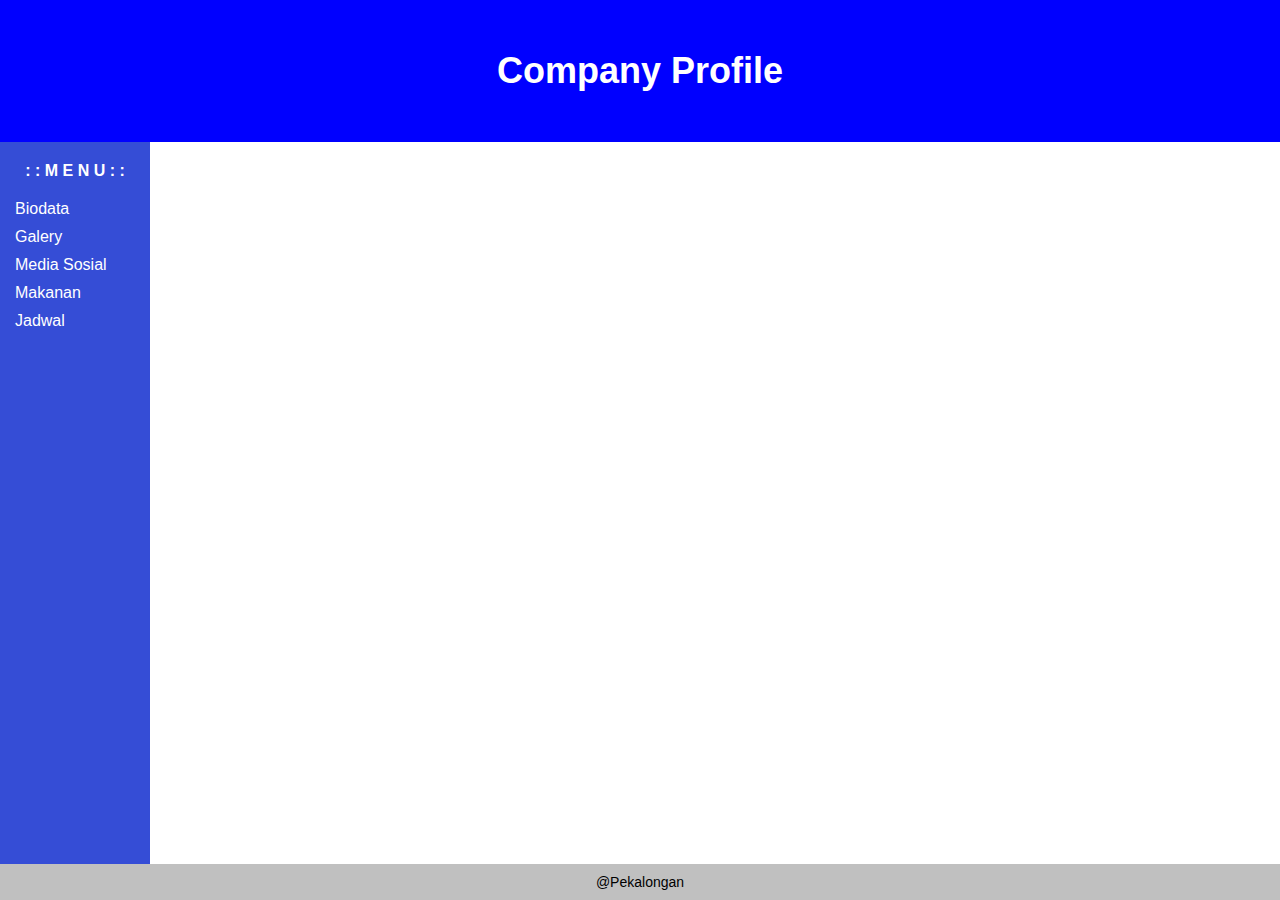
<file: Pemrograman Berbasis Web/Company Profile/index.html>
<!DOCTYPE html>
<html lang="en">
  <head>
    <meta charset="UTF-8" />
    <meta name="viewport" content="width=device-width, initial-scale=1.0" />
    <title>COMPANY PROFILE</title>
    <link rel="stylesheet" href="style.css">
  </head>
  <body>
    <div class="container">
        <header>
            <h1><a href="index.html" class="judul-link">Company Profile</a></h1>
        </header>

        <div class="main">
            <aside class="sidebar">
                <h4>: : M E N U : :</h4>
                <ul>
                    <li><a href="biodata.html">Biodata</a></li>
                    <li><a href="galery.html">Galery</a></li>
                    <li><a href="medsos.html">Media Sosial</a></li>
                    <li><a href="makanan.html">Makanan</a></li>
                    <li><a href="jadwal.html">Jadwal</a></li>
                </ul>
            </aside>
        </div>
        <footer>
            <p>@Pekalongan</p>
        </footer>
    </div>
  </body>
</html>
</file>
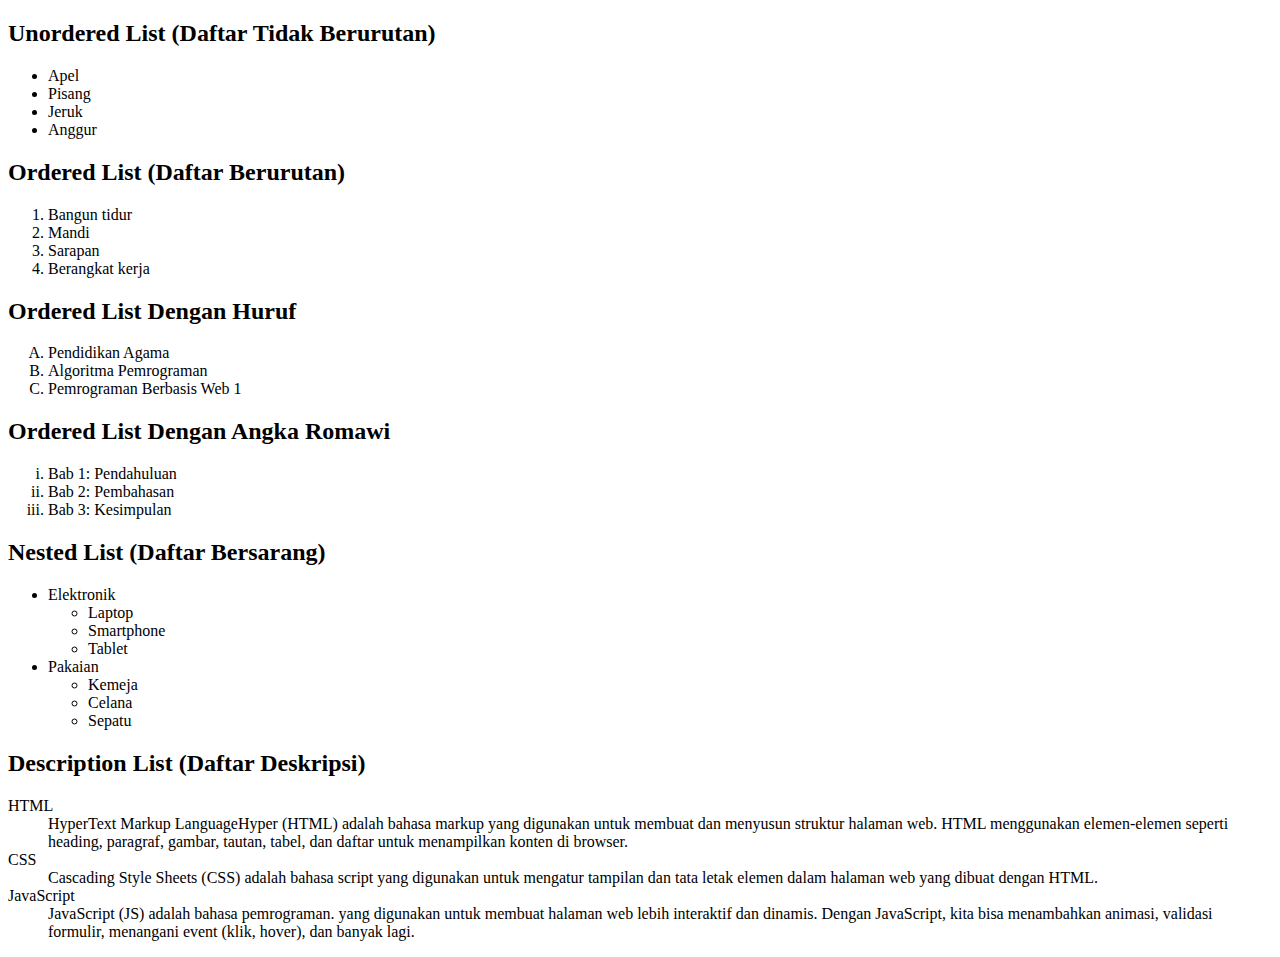
<file: abhiramalist.html>
<!DOCTYPE html>
<html lang="in">
<head>
    <meta charset="UTF-8">
    <title>LIST</title>
</head>
<body>
    <h2>Unordered List (Daftar Tidak Berurutan)</h2>
    <ul>
        <li>Apel</li>
        <li>Pisang</li>
        <li>Jeruk</li>
        <li>Anggur</li>
    </ul>
    <h2>Ordered List (Daftar Berurutan)</h2>
    <ol type="1">
        <li>Bangun tidur</li>
        <li>Mandi</li>
        <li>Sarapan</li>
        <li>Berangkat kerja</li>
    </ol>
    <h2>Ordered List Dengan Huruf</h2>
    <ol type="A">
        <li>Pendidikan Agama</li>
        <li>Algoritma Pemrograman</li>
        <li>Pemrograman Berbasis Web 1</li>
    </ol>
    <h2>Ordered List Dengan Angka Romawi</h2>
    <ol type="i">
        <li>Bab 1: Pendahuluan</li>
        <li>Bab 2: Pembahasan</li>
        <li>Bab 3: Kesimpulan</li>
    </ol>
    <h2>Nested List (Daftar Bersarang)</h2>
    <ul>
        <li>Elektronik
            <ul>
                <li>Laptop</li>
                <li>Smartphone</li>
                <li>Tablet</li>
            </ul>
        </li>
        <li>Pakaian
            <ul>
                <li>Kemeja</li>
                <li>Celana</li>
                <li>Sepatu</li>
            </ul>
        </li>
    </ul>
    <h2>Description List (Daftar Deskripsi)</h2>
    <dl>
        <dt>HTML</dt>
        <dd>HyperText Markup LanguageHyper (HTML) adalah bahasa markup yang digunakan untuk membuat dan menyusun struktur halaman web. HTML menggunakan elemen-elemen seperti heading, paragraf, gambar, tautan, tabel, dan daftar untuk menampilkan konten di browser. </dd>

        <dt>CSS</dt>
        <dd>Cascading Style Sheets (CSS) adalah bahasa script yang digunakan untuk mengatur tampilan dan tata letak elemen dalam halaman web yang dibuat dengan HTML.</dd>

        <dt>JavaScript</dt>
        <dd>JavaScript (JS) adalah bahasa pemrograman. yang digunakan untuk membuat halaman web lebih interaktif dan dinamis. Dengan JavaScript, kita bisa menambahkan animasi, validasi formulir, menangani event (klik, hover), dan banyak lagi.</dd>
    </dl>
</body>
</html>
</file>
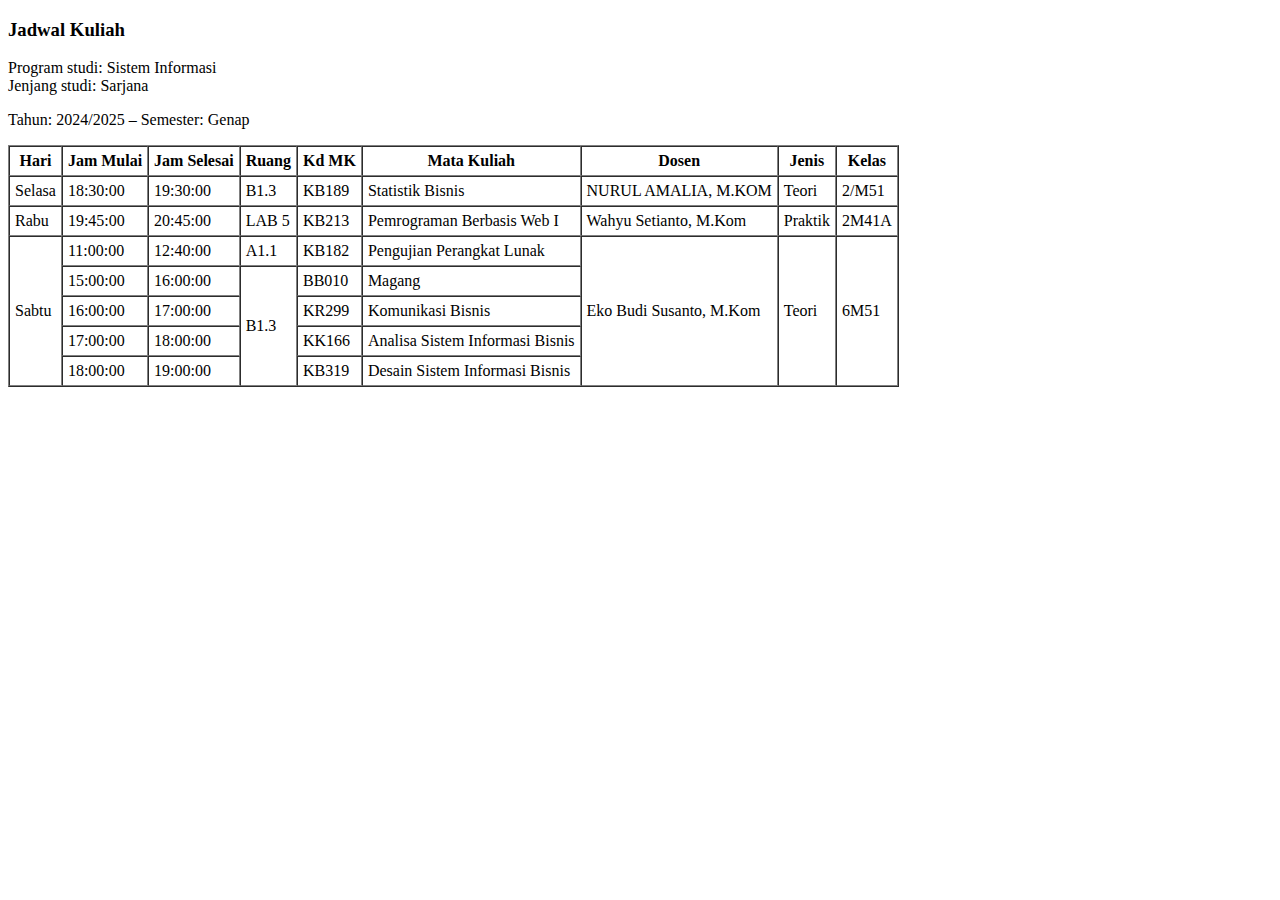
<file: jadwalkuliah.html>
<!DOCTYPE html>
<html lang="in">
<head>
    <title>Jadwal Kuliah</title>
</head>
<body>
    <h3>Jadwal Kuliah</h3>
    <p>Program studi: Sistem Informasi<br>
    Jenjang studi: Sarjana</p>
    <p>Tahun: 2024/2025 – Semester: Genap</p>

    <table border="1" cellspacing="0" cellpadding="5">
        <tr>
            <th>Hari</th>
            <th>Jam Mulai</th>
            <th>Jam Selesai</th>
            <th>Ruang</th>
            <th>Kd MK</th>
            <th>Mata Kuliah</th>
            <th>Dosen</th>
            <th>Jenis</th>
            <th>Kelas</th>
        </tr>
        <tr>
            <td>Selasa</td>
            <td>18:30:00</td>
            <td>19:30:00</td>
            <td>B1.3</td>
            <td>KB189</td>
            <td>Statistik Bisnis</td>
            <td>NURUL AMALIA, M.KOM</td>
            <td>Teori</td>
            <td>2/M51</td>
        </tr>
        <tr>
            <td>Rabu</td>
            <td>19:45:00</td>
            <td>20:45:00</td>
            <td>LAB 5</td>
            <td>KB213</td>
            <td>Pemrograman Berbasis Web I</td>
            <td>Wahyu Setianto, M.Kom</td>
            <td>Praktik</td>
            <td>2M41A</td>
        </tr>
        <tr>
            <td rowspan="5">Sabtu</td>
            <td>11:00:00</td>
            <td>12:40:00</td>
            <td>A1.1</td>
            <td>KB182</td>
            <td>Pengujian Perangkat Lunak</td>
            <td rowspan="5">Eko Budi Susanto, M.Kom</td>
            <td rowspan="5">Teori</td>
            <td rowspan="5">6M51</td>
        </tr>
        <tr>
            <td>15:00:00</td>
            <td>16:00:00</td>
            <td rowspan="4">B1.3</td>
            <td>BB010</td>
            <td>Magang</td>
        </tr>
        <tr>
            <td>16:00:00</td>
            <td>17:00:00</td>
            <td>KR299</td>
            <td>Komunikasi Bisnis</td>
        </tr>
        <tr>
            <td>17:00:00</td>
            <td>18:00:00</td>
            <td>KK166</td>
            <td>Analisa Sistem Informasi Bisnis</td>
        </tr>
        <tr>
            <td>18:00:00</td>
            <td>19:00:00</td>
            <td>KB319</td>
            <td>Desain Sistem Informasi Bisnis</td>
        </tr>
    </table>
</body>
</html>
</file>
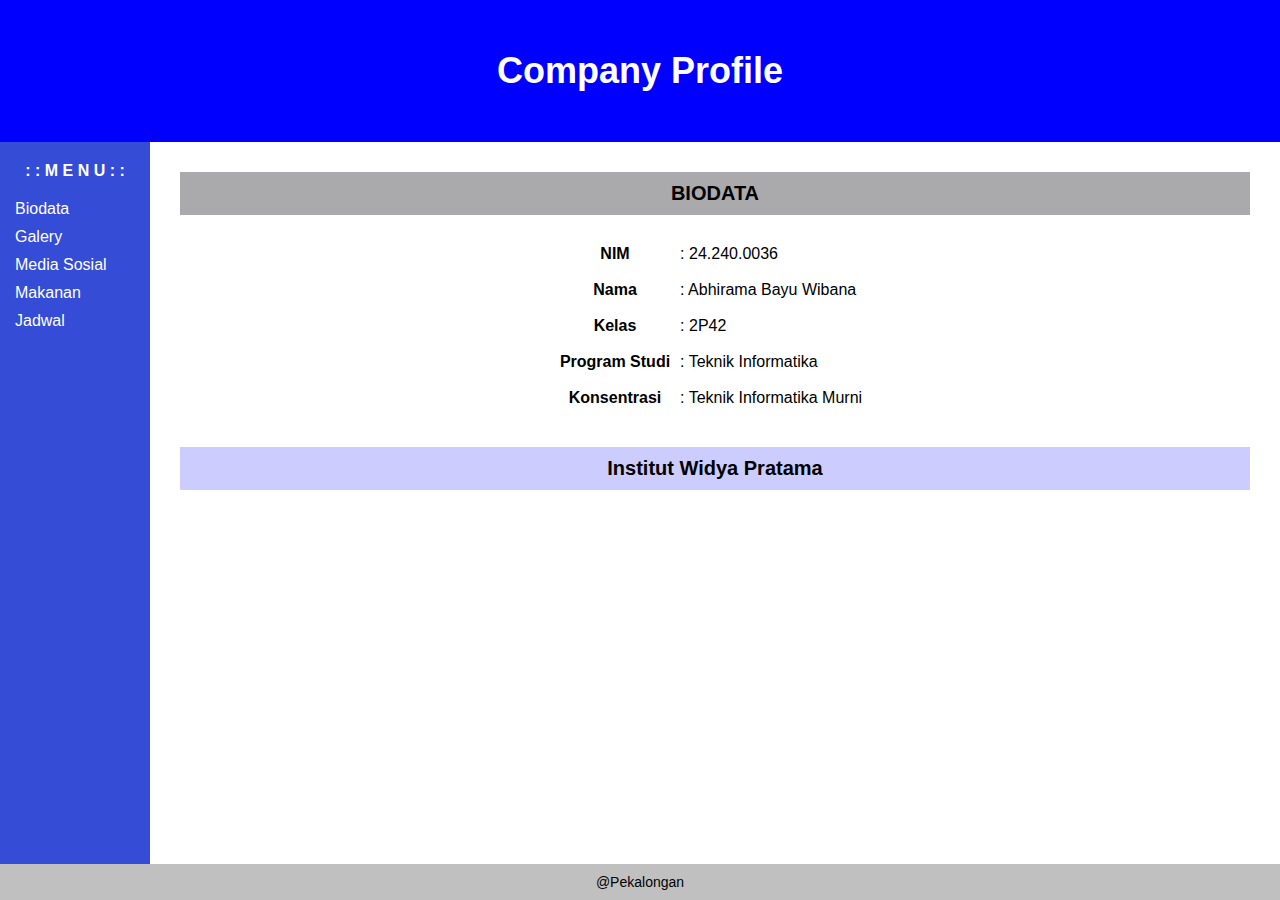
<file: Pemrograman Berbasis Web/Company Profile/biodata.html>
<!DOCTYPE html>
<html lang="en">
  <head>
    <meta charset="UTF-8" />
    <meta name="viewport" content="width=device-width, initial-scale=1.0" />
    <title>COMPANY PROFILE</title>
    <link rel="stylesheet" href="style.css" />
  </head>
  <body>
    <div class="container">
      <header>
        <h1><a href="index.html" class="judul-link">Company Profile</a></h1>
      </header>

      <div class="main">
        <aside class="sidebar">
          <h4>: : M E N U : :</h4>
          <ul>
            <li><a href="biodata.html">Biodata</a></li>
            <li><a href="galery.html">Galery</a></li>
            <li><a href="medsos.html">Media Sosial</a></li>
            <li><a href="makanan.html">Makanan</a></li>
            <li><a href="jadwal.html">Jadwal</a></li>
          </ul>
        </aside>
        <section class="content">
          <div class="biodata-header">BIODATA</div>
          <table class="biodata-table">
            <tr>
              <th>NIM</th>
              <td>: 24.240.0036</td>
            </tr>
            <tr>
              <th>Nama</th>
              <td>: Abhirama Bayu Wibana</td>
            </tr>
            <tr>
              <th>Kelas</th>
              <td>: 2P42</td>
            </tr>
            <tr>
              <th>Program Studi</th>
              <td>: Teknik Informatika</td>
            </tr>
            <tr>
              <th>Konsentrasi</th>
              <td>: Teknik Informatika Murni</td>
            </tr>
          </table>
          <div class="kampus">Institut Widya Pratama</div>
        </section>
      </div>
      <footer>
        <p>@Pekalongan</p>
      </footer>
    </div>
  </body>
</html>
</file>
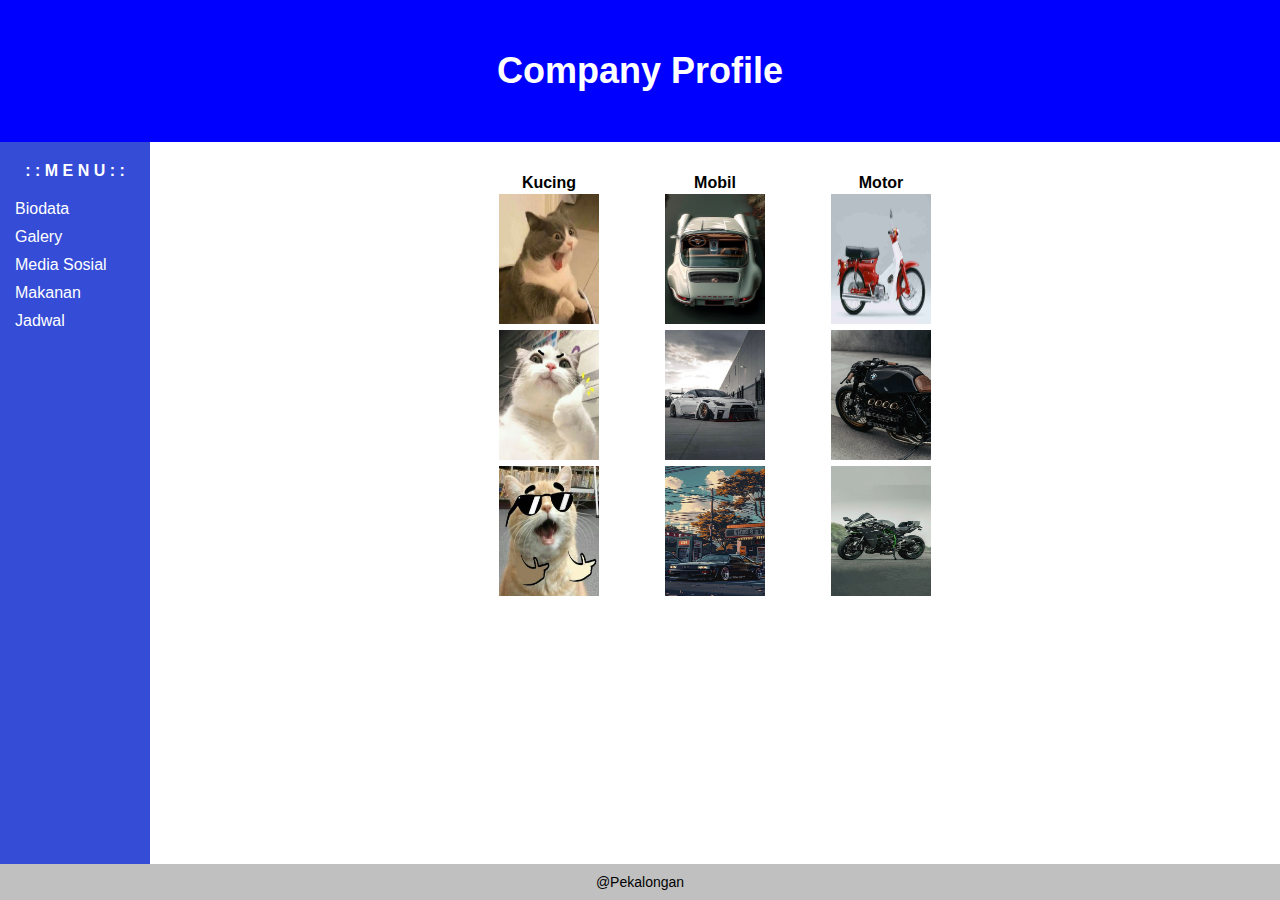
<file: Pemrograman Berbasis Web/Company Profile/galery.html>
<!DOCTYPE html>
<html lang="en">
<head>
  <meta charset="UTF-8">
  <meta name="viewport" content="width=device-width, initial-scale=1.0">
  <title>Document</title>
  <link rel="stylesheet" href="style.css">
</head>
<body>
  <div class="container">
    <header>
      <h1><a href="index.html" class="judul-link">Company Profile</a></h1>
    </header>

    <div class="main">
      <aside class="sidebar">
        <h4>: : M E N U : :</h4>
        <ul>
          <li><a href="biodata.html">Biodata</a></li>
          <li><a href="galery.html">Galery</a></li>
          <li><a href="medsos.html">Media Sosial</a></li>
          <li><a href="makanan.html">Makanan</a></li>
          <li><a href="jadwal.html">Jadwal</a></li>
        </ul>
      </aside>
      <section class="content">
        <table class="galery">
          <tr>
            <th>Kucing</th>
            <th>Mobil</th>
            <th>Motor</th>
          </tr>
          <tr>
            <td><img src="images/kc1.jpeg" alt="Kucing"></td>
            <td><img src="images/porche.jpeg" alt="porche.jpeg"></td>
            <td><img src="images/c50.jpeg" alt="c50.jpeg"></td>
          </tr>
          <tr>
            <td><img src="images/kc2.jpeg" alt="Kucing"></td>
            <td><img src="images/gtr-r35.jpeg" alt="gtr-r35.jpeg"></td>
            <td><img src="images/bmw.jpeg" alt="bmw.jpeg"></td>
          </tr>
          <tr>
            <td><img src="images/kc3.jpeg" alt="Kucing"></td>
            <td><img src="images/audi.jpeg" alt="audi.jpeg"></td>
            <td><img src="images/h2.jpeg" alt="h2.jpeg"></td>
          </tr>
        </table>
      </section>
    </div>
    <footer>
      <p>@Pekalongan</p>
    </footer>
  </div>
</body>
</html>
</file>
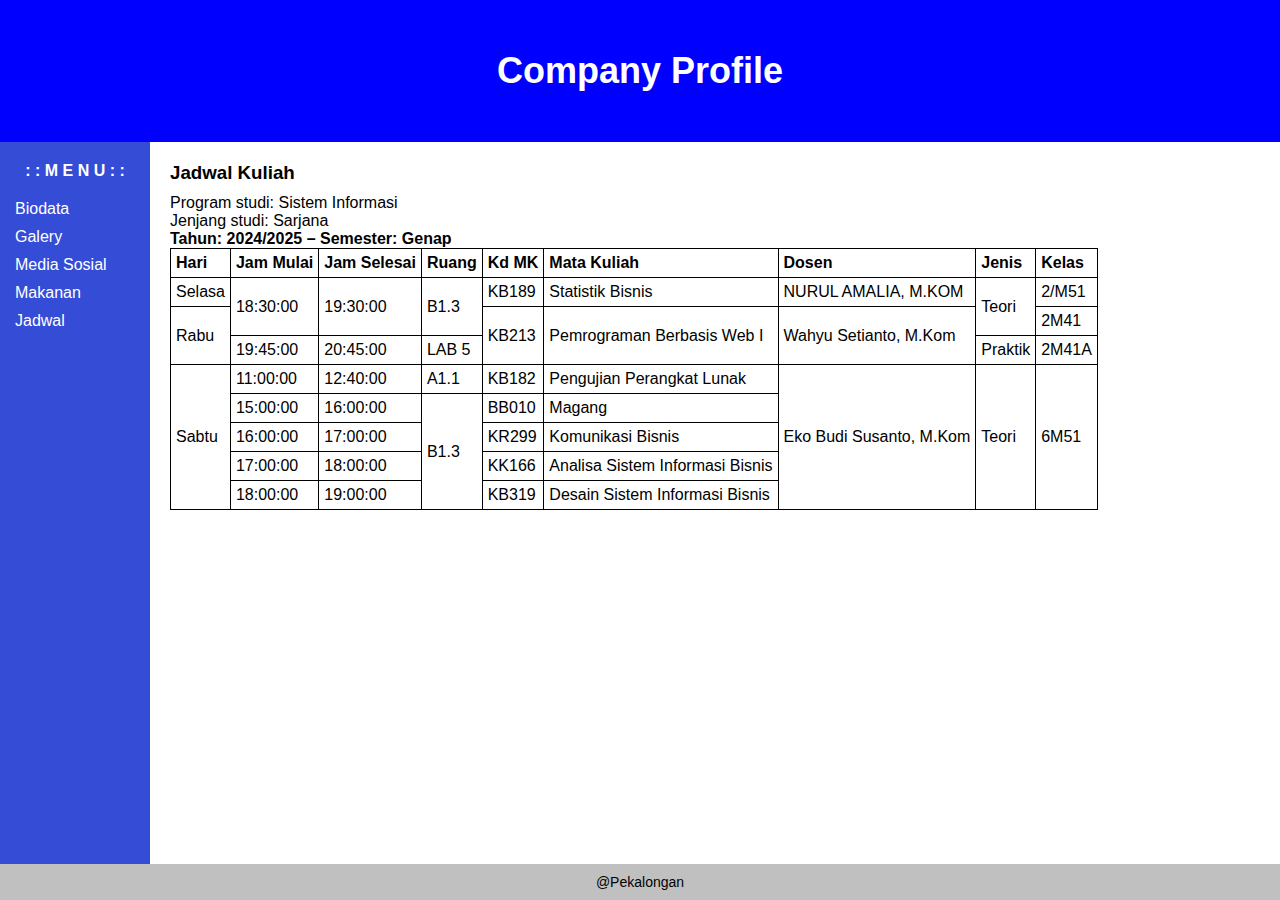
<file: Pemrograman Berbasis Web/Company Profile/jadwal.html>
<!DOCTYPE html>
<html lang="in">
  <head>
    <meta charset="UTF-8" />
    <title>Jadwal Kuliah</title>
    <link rel="stylesheet" href="style.css" />
  </head>
  <body>
    <div class="container">
      <header>
        <h1><a href="index.html" class="judul-link">Company Profile</a></h1>
      </header>

      <div class="main">
        <aside class="sidebar">
          <h4>: : M E N U : :</h4>
          <ul>
            <li><a href="biodata.html">Biodata</a></li>
            <li><a href="galery.html">Galery</a></li>
            <li><a href="medsos.html">Media Sosial</a></li>
            <li><a href="makanan.html">Makanan</a></li>
            <li><a href="jadwal.html">Jadwal</a></li>
          </ul>
        </aside>
        <section class="bodi">
          <h3>Jadwal Kuliah</h3>
          <p>
            Program studi: Sistem Informasi<br />
            Jenjang studi: Sarjana
          </p>
          <p><b>Tahun: 2024/2025 – Semester: Genap</b></p>

          <table class="jadual">
            <thead>
              <tr>
                <th>Hari</th>
                <th>Jam Mulai</th>
                <th>Jam Selesai</th>
                <th>Ruang</th>
                <th>Kd MK</th>
                <th>Mata Kuliah</th>
                <th>Dosen</th>
                <th>Jenis</th>
                <th>Kelas</th>
              </tr>
            </thead>
            <tbody>
              <tr>
                <td>Selasa</td>
                <td rowspan="2">18:30:00</td>
                <td rowspan="2">19:30:00</td>
                <td rowspan="2">B1.3</td>
                <td>KB189</td>
                <td>Statistik Bisnis</td>
                <td>NURUL AMALIA, M.KOM</td>
                <td rowspan="2">Teori</td>
                <td>2/M51</td>
              </tr>
              <tr>
                <td rowspan="2">Rabu</td>
                <td rowspan="2">KB213</td>
                <td rowspan="2">Pemrograman Berbasis Web I</td>
                <td rowspan="2">Wahyu Setianto, M.Kom</td>
                <td>2M41</td>
              </tr>
              <tr>
                <td>19:45:00</td>
                <td>20:45:00</td>
                <td>LAB 5</td>
                <td>Praktik</td>
                <td>2M41A</td>
              </tr>
              <tr>
                <td rowspan="5">Sabtu</td>
                <td>11:00:00</td>
                <td>12:40:00</td>
                <td>A1.1</td>
                <td>KB182</td>
                <td>Pengujian Perangkat Lunak</td>
                <td rowspan="5">Eko Budi Susanto, M.Kom</td>
                <td rowspan="5">Teori</td>
                <td rowspan="5">6M51</td>
              </tr>
              <tr>
                <td>15:00:00</td>
                <td>16:00:00</td>
                <td rowspan="4">B1.3</td>
                <td>BB010</td>
                <td>Magang</td>
              </tr>
              <tr>
                <td>16:00:00</td>
                <td>17:00:00</td>
                <td>KR299</td>
                <td>Komunikasi Bisnis</td>
              </tr>
              <tr>
                <td>17:00:00</td>
                <td>18:00:00</td>
                <td>KK166</td>
                <td>Analisa Sistem Informasi Bisnis</td>
              </tr>
              <tr>
                <td>18:00:00</td>
                <td>19:00:00</td>
                <td>KB319</td>
                <td>Desain Sistem Informasi Bisnis</td>
              </tr>
            </tbody>
          </table>
        </section>
      </div>
      <footer>
        <p>@Pekalongan</p>
      </footer>
    </div>
  </body>
</html>
</file>
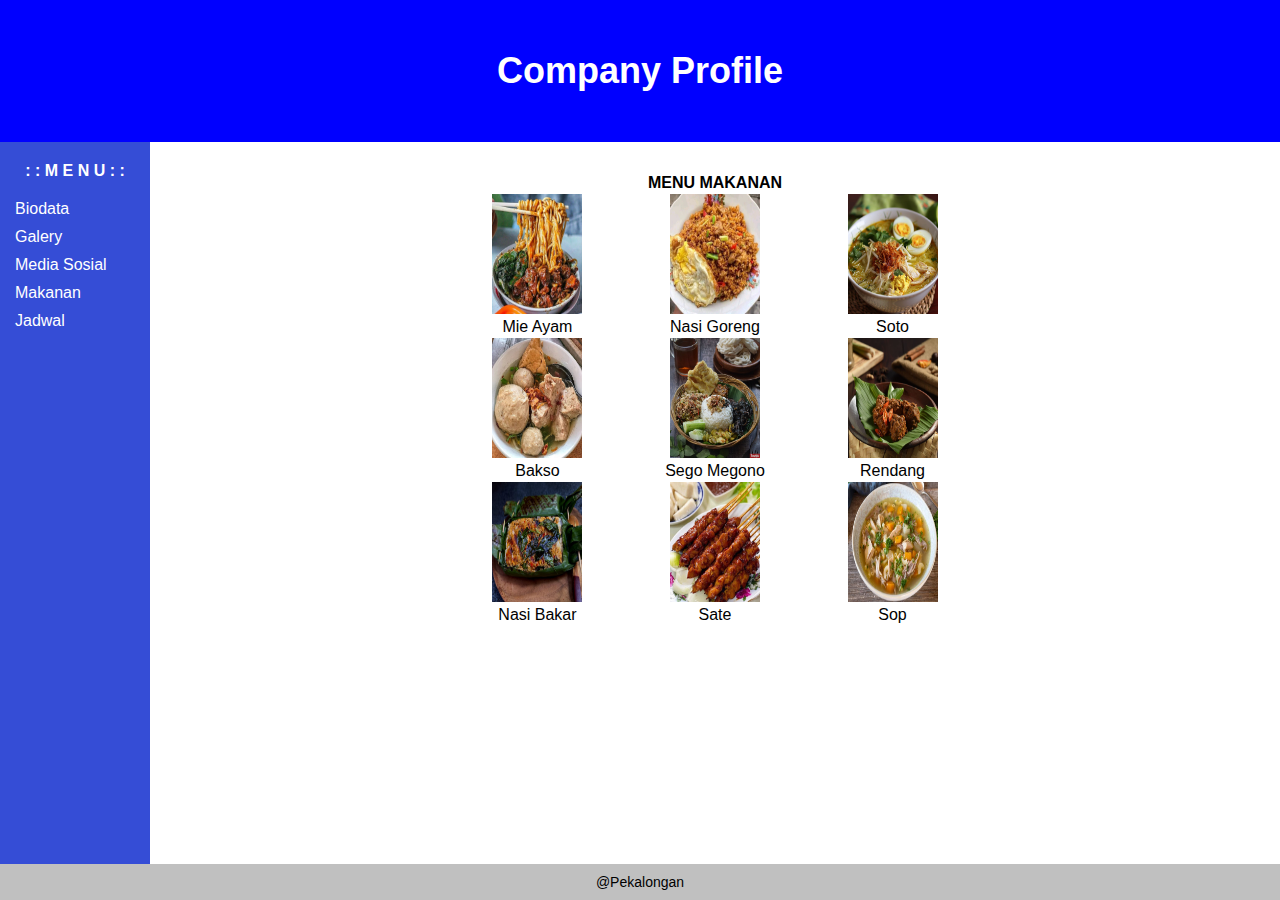
<file: Pemrograman Berbasis Web/Company Profile/makanan.html>
<!DOCTYPE html>
<html lang="en">
<head>
  <meta charset="UTF-8">
  <meta name="viewport" content="width=device-width, initial-scale=1.0">
  <title>Document</title>
  <link rel="stylesheet" href="style.css">
</head>
<body>
  <div class="container">
    <header>
      <h1><a href="index.html" class="judul-link">Company Profile</a></h1>
    </header>

    <div class="main">
      <aside class="sidebar">
        <h4>: : M E N U : :</h4>
        <ul>
          <li><a href="biodata.html">Biodata</a></li>
          <li><a href="galery.html">Galery</a></li>
          <li><a href="medsos.html">Media Sosial</a></li>
          <li><a href="makanan.html">Makanan</a></li>
          <li><a href="jadwal.html">Jadwal</a></li>
        </ul>
      </aside>
      <section class="content">
        <table class="makan">
          <tr>
            <th></th>
            <th>MENU MAKANAN</th>
            <th></th>
          </tr>
          <tr>
            <td><img src="images/miayam.jpeg" alt="mieayam"><br><p>Mie Ayam</p></td>
            <td><img src="images/nasgor.jpeg" alt="nasgor"><br><p>Nasi Goreng</p></td>
            <td><img src="images/soto.jpeg" alt="soto"><br><p>Soto</p></td>
          </tr>
          <tr>
            <td><img src="images/bakso.jpeg" alt="bakso"><br><p>Bakso</p></td>
            <td><img src="images/megono.jpeg" alt="sego megono"><br><p>Sego Megono</p></td>
            <td><img src="images/rendang.jpeg" alt="rendang"><br><p>Rendang</p></td>
          </tr>
          <tr>
            <td><img src="images/naskar.jpeg" alt="nasi bakar"><br><p>Nasi Bakar</p></td>
            <td><img src="images/sate.jpeg" alt="sate"><br><p>Sate</p></td>
            <td><img src="images/sop.jpeg" alt="sop"><br><p>Sop</p></td>
          </tr>
        </table>
      </section>
    </div>
    <footer>
      <p>@Pekalongan</p>
    </footer>
  </div>
</body>
</html>
</file>
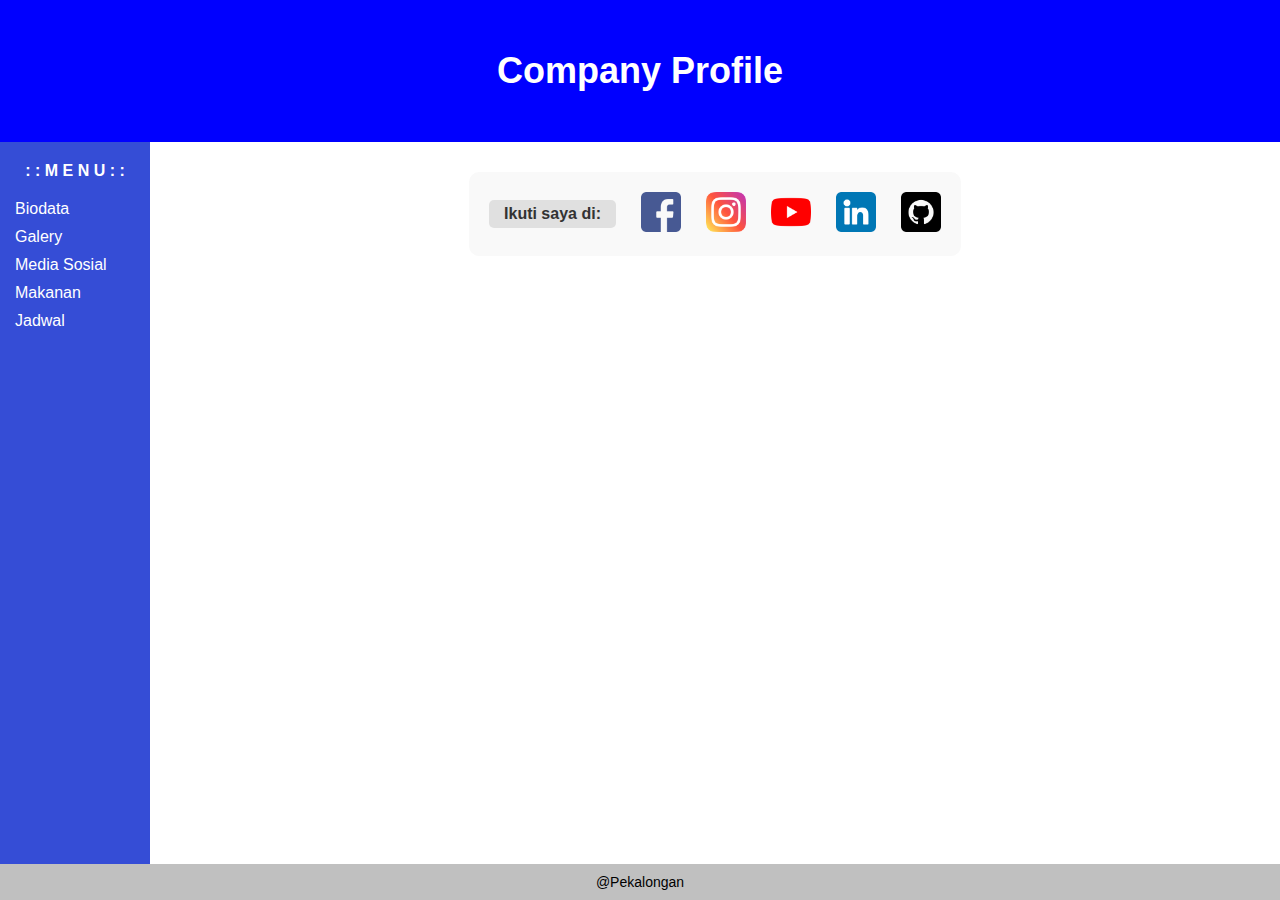
<file: Pemrograman Berbasis Web/Company Profile/medsos.html>
<!DOCTYPE html>
<html lang="en">
  <head>
    <meta charset="UTF-8" />
    <meta name="viewport" content="width=device-width, initial-scale=1.0" />
    <title>COMPANY PROFILE</title>
    <link rel="stylesheet" href="style.css">
  </head>
  <body>
    <div class="container">
        <header>
            <h1><a href="index.html" class="judul-link">Company Profile</a></h1>
        </header>

        <div class="main">
            <aside class="sidebar">
                <h4>: : M E N U : :</h4>
                <ul>
                    <li><a href="biodata.html">Biodata</a></li>
                    <li><a href="galery.html">Galery</a></li>
                    <li><a href="medsos.html">Media Sosial</a></li>
                    <li><a href="makanan.html">Makanan</a></li>
                    <li><a href="jadwal.html">Jadwal</a></li>
                </ul>
            </aside>
            <section class="content">
                <div class="social-box">
                    <p class="judul-medsos">Ikuti saya di:</p>
                    <a href="https://www.facebook.com/abhirama.bayuwibana.3" target="_blank" class="social-link">
                      <img src="images/facebook.png" alt="Facebook">
                    </a>
                    <a href="https://www.instagram.com/abhirmbywb/" target="_blank" class="social-link">
                      <img src="images/instagram.png" alt="Instagram">
                    </a>
                    <a href="https://www.youtube.com/@averygo" target="_blank" class="social-link">
                      <img src="images/youtube.png" alt="YouTube">
                    </a>
                    <a href="https://www.linkedin.com/in/abhirmbywb" target="_blank" class="social-link">
                        <img src="images/linkedin.png" alt="Linkedin">
                    </a>
                    <a href="https://github.com/abhirama-dev" target="_blank" class="social-link">
                        <img src="images/github.png" alt="Github">
                    </a>
                  </div>                  
            </section>
        </div>
        <footer>
            <p>@Pekalongan</p>
        </footer>
    </div>
  </body>
</html>
</file>
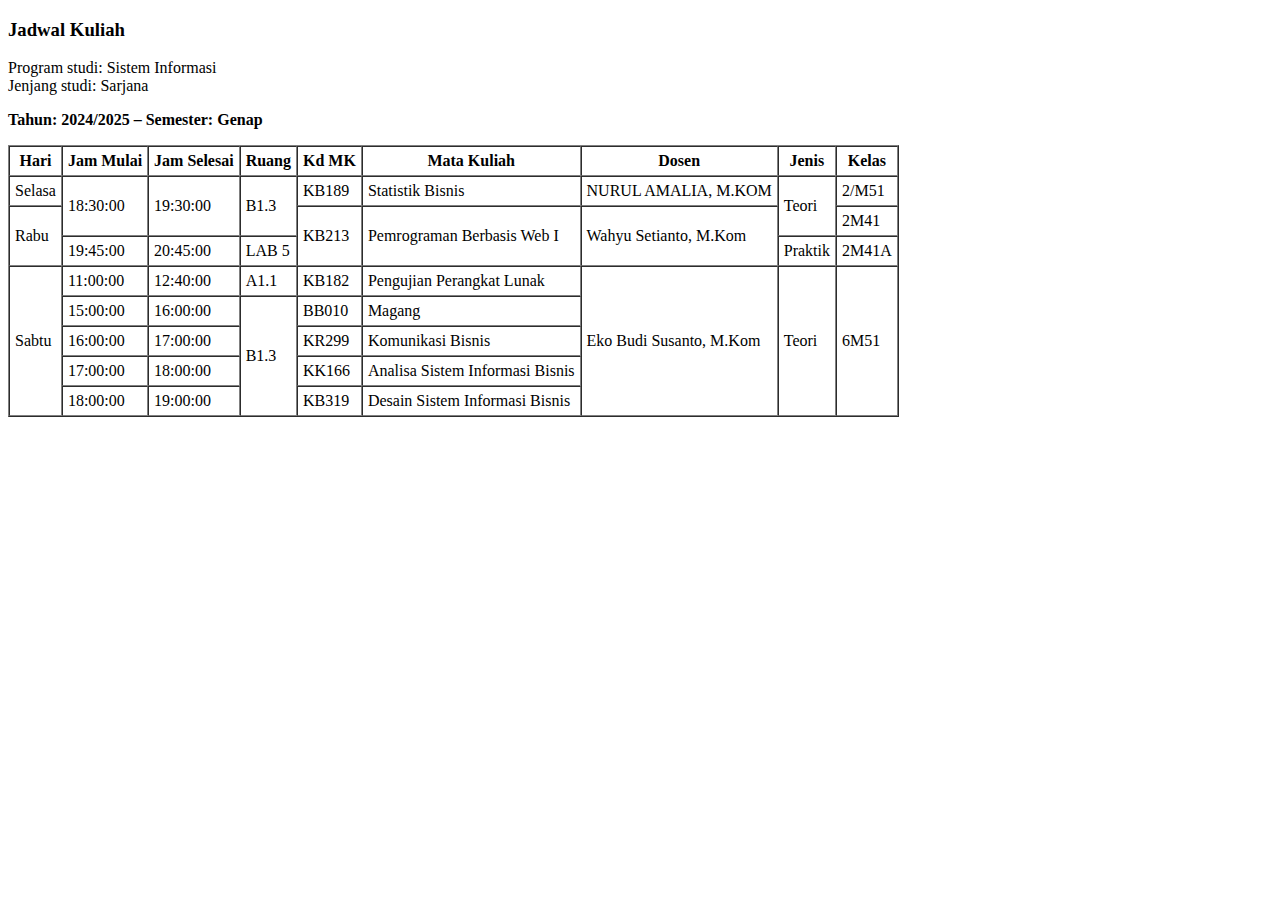
<file: Pemrograman Berbasis Web/Tugas Jadwal Kuliah/jadwalkuliah.html>
<!DOCTYPE html>
<html lang="in">
<head>
    <title>Jadwal Kuliah</title>
</head>
<body>
    <h3>Jadwal Kuliah</h3>
    <p>Program studi: Sistem Informasi<br>
    Jenjang studi: Sarjana</p>
    <p><b>Tahun: 2024/2025 – Semester: Genap</b></p>

    <table border="1" cellspacing="0" cellpadding="5">
        <tr>
            <th>Hari</th>
            <th>Jam Mulai</th>
            <th>Jam Selesai</th>
            <th>Ruang</th>
            <th>Kd MK</th>
            <th>Mata Kuliah</th>
            <th>Dosen</th>
            <th>Jenis</th>
            <th>Kelas</th>
        </tr>
        <tr>
            <td>Selasa</td>
            <td rowspan="2">18:30:00</td>
            <td rowspan="2">19:30:00</td>
            <td rowspan="2">B1.3</td>
            <td>KB189</td>
            <td>Statistik Bisnis</td>
            <td>NURUL AMALIA, M.KOM</td>
            <td rowspan="2">Teori</td>
            <td>2/M51</td>
        </tr>
        <tr>
            <td rowspan="2">Rabu</td>
            <td rowspan="2">KB213</td>
            <td rowspan="2">Pemrograman Berbasis Web I</td>
            <td rowspan="2">Wahyu Setianto, M.Kom</td>
            <td>2M41</td>
        </tr>
        <tr>
            <td>19:45:00</td>
            <td>20:45:00</td>
            <td>LAB 5</td>
            <td>Praktik</td>
            <td>2M41A</td>
        </tr>
        <tr>
            <td rowspan="5">Sabtu</td>
            <td>11:00:00</td>
            <td>12:40:00</td>
            <td>A1.1</td>
            <td>KB182</td>
            <td>Pengujian Perangkat Lunak</td>
            <td rowspan="5">Eko Budi Susanto, M.Kom</td>
            <td rowspan="5">Teori</td>
            <td rowspan="5">6M51</td>
        </tr>
        <tr>
            <td>15:00:00</td>
            <td>16:00:00</td>
            <td rowspan="4">B1.3</td>
            <td>BB010</td>
            <td>Magang</td>
        </tr>
        <tr>
            <td>16:00:00</td>
            <td>17:00:00</td>
            <td>KR299</td>
            <td>Komunikasi Bisnis</td>
        </tr>
        <tr>
            <td>17:00:00</td>
            <td>18:00:00</td>
            <td>KK166</td>
            <td>Analisa Sistem Informasi Bisnis</td>
        </tr>
        <tr>
            <td>18:00:00</td>
            <td>19:00:00</td>
            <td>KB319</td>
            <td>Desain Sistem Informasi Bisnis</td>
        </tr>
    </table>
</body>
</html>
</file>
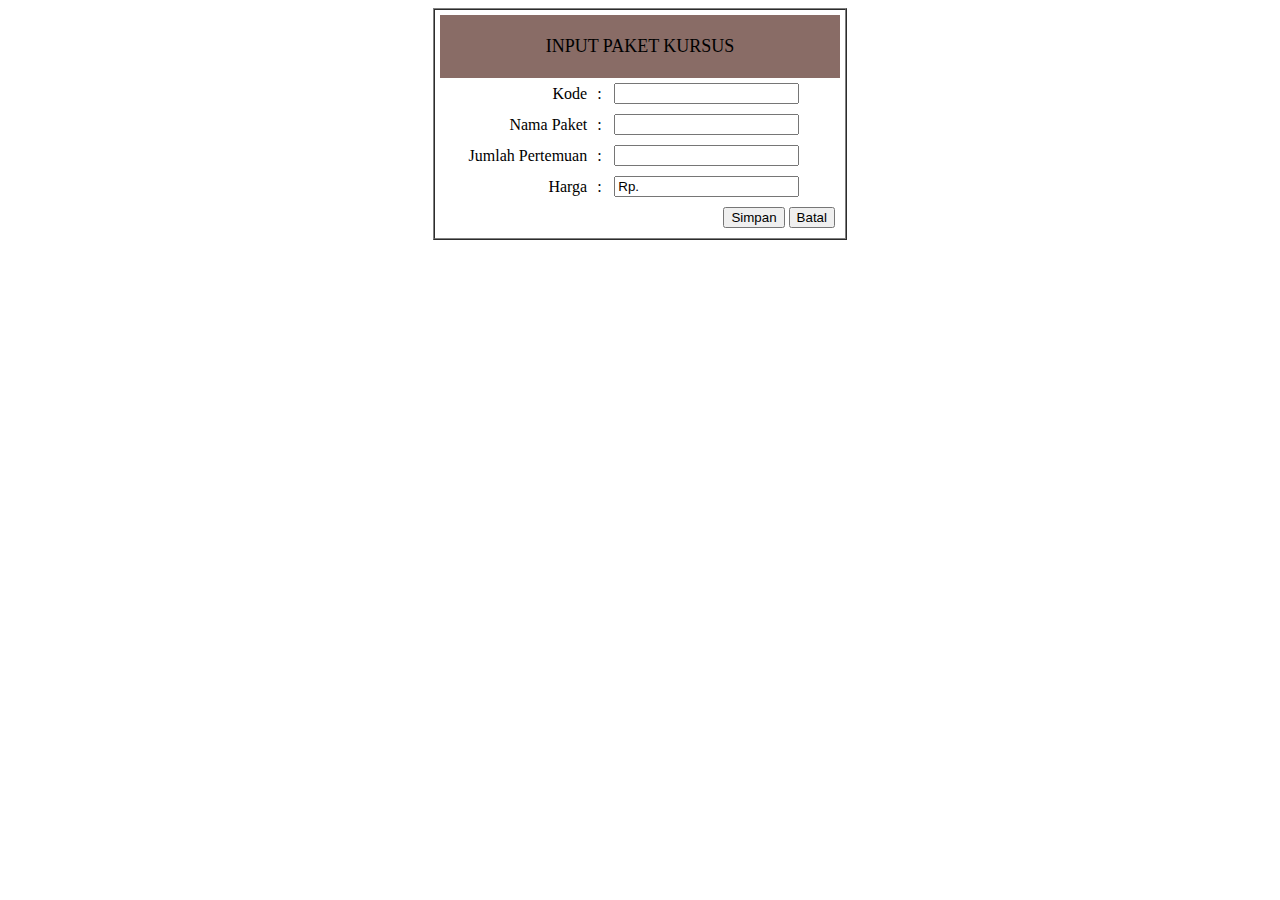
<file: UTS/SOAL A/kursus.html>
<!DOCTYPE html>
<html lang="en">
  <head>
    <meta charset="UTF-8" />
    <meta name="viewport" content="width=device-width, initial-scale=1.0" />
    <title>Kursus</title>
  </head>
  <body>
    <table border="1" width="400" height="100" align="center" cellspacing="0" cellpadding="5">
      <tr>
        <td>
          <table border="0" width="400" height="100" align="center" cellspacing="0" cellpadding="5">
            <tr bgcolor="#896c66" width="150" height="50">
              <td colspan="3">
                <p align="center">
                  <font size="4" face="verdana">INPUT PAKET KURSUS</font>
                </p>
              </td>
            </tr>
            <form>
              <tr>
                <td align="right">Kode</td>
                <td>:</td>
                <td><input type="text" name="kd" id="" /></td>
              </tr>
              <tr>
                <td align="right">Nama Paket</td>
                <td>:</td>
                <td><input type="text" name="nm" id="" /></td>
              </tr>
              <tr>
                <td align="right">Jumlah Pertemuan</td>
                <td>:</td>
                <td><input type="number" name="jp" id="" /></td>
              </tr>
              <tr>
                <td align="right">Harga</td>
                <td>:</td>
                <td><input type="text" name="" id="" value="Rp. " /></td>
              </tr>
              <tr>
                <td colspan="3" align="right">
                  <input type="submit" name="" id="" value="Simpan" />
                  <input type="reset" name="" id="" value="Batal" />
                </td>
              </tr>
            </form>
          </table>
        </td>
      </tr>
    </table>
  </body>
</html>
</file>
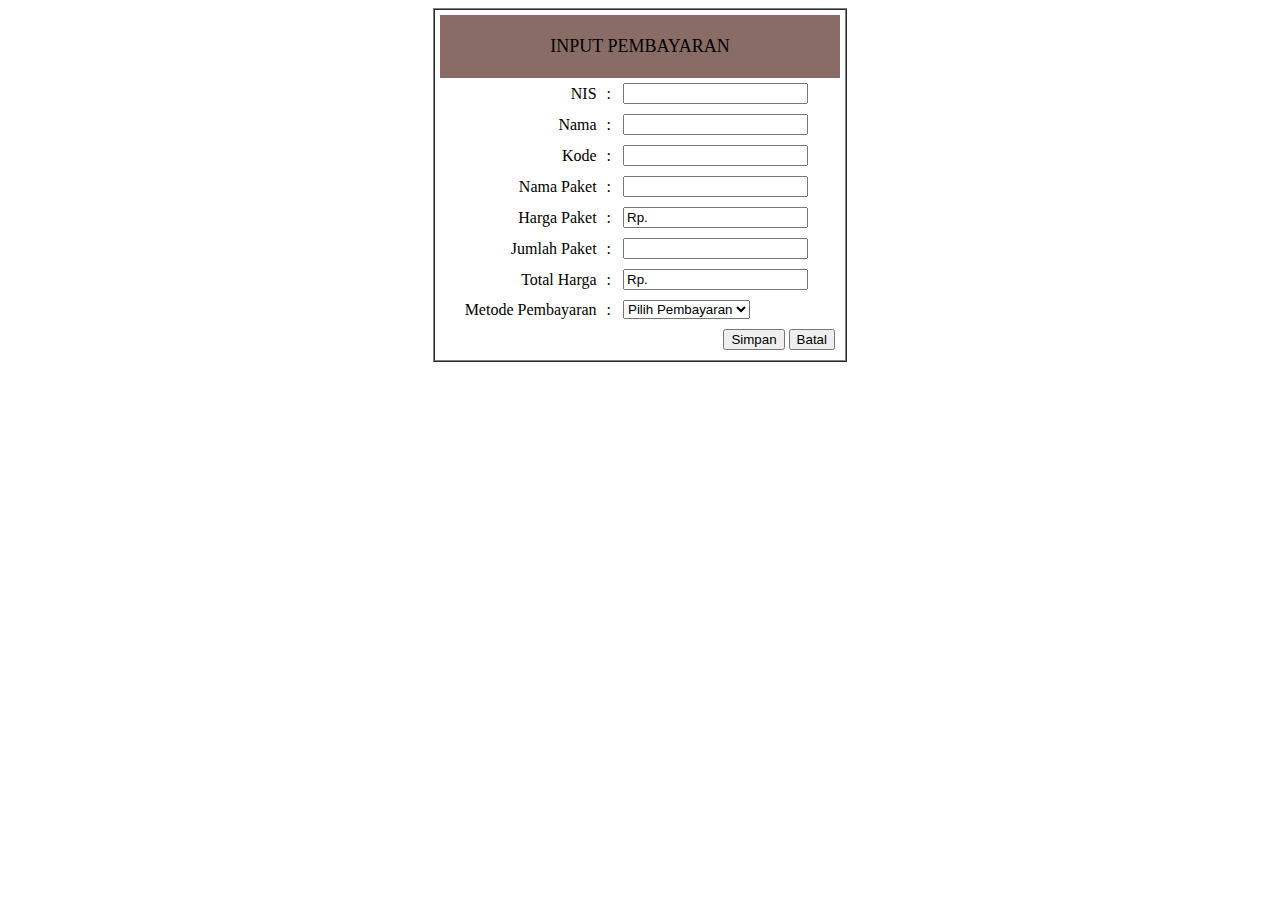
<file: UTS/SOAL A/pembayaran.html>
<!DOCTYPE html>
<html lang="en">
  <head>
    <meta charset="UTF-8" />
    <meta name="viewport" content="width=device-width, initial-scale=1.0" />
    <title>Payment</title>
  </head>
  <body>
    <table
      border="1"
      width="400"
      height="100"
      align="center"
      cellspacing="0"
      cellpadding="5"
    >
      <tr>
        <td>
          <table
            border="0"
            width="400"
            height="100"
            align="center"
            cellspacing="0"
            cellpadding="5"
          >
            <tr>
              <td bgcolor="#896c66" colspan="3">
                <p align="center">
                  <font size="4" face="verdana">INPUT PEMBAYARAN</font>
                </p>
              </td>
            </tr>
            <form>
              <tr>
                <td align="right">NIS</td>
                <td>:</td>
                <td><input type="text" name="" id="" /></td>
              </tr>
              <tr>
                <td align="right">Nama</td>
                <td>:</td>
                <td><input type="text" name="" id="" /></td>
              </tr>
              <tr>
                <td align="right">Kode</td>
                <td>:</td>
                <td><input type="text" name="" id="" /></td>
              </tr>
              <tr>
                <td align="right">Nama Paket</td>
                <td>:</td>
                <td><input type="text" name="" id="" /></td>
              </tr>
              <tr>
                <td align="right">Harga Paket</td>
                <td>:</td>
                <td><input type="text" name="" id="" value="Rp. " /></td>
              </tr>
              <tr>
                <td align="right">Jumlah Paket</td>
                <td>:</td>
                <td><input type="number" name="" id="" /></td>
              </tr>
              <tr>
                <td align="right">Total Harga</td>
                <td>:</td>
                <td><input type="text" name="" id="" value="Rp. " /></td>
              </tr>
              <tr>
                <td align="right">Metode Pembayaran</td>
                <td>:</td>
                <td>
                  <select name="" id="">
                    <option value="default">Pilih Pembayaran</option>
                    <option value="bca">BCA</option>
                    <option value="bri">BRI</option>
                    <option value="bni">BNI</option>
                    <option value="mandiri">Mandiri</option>
                    <option value="dana">Dana</option>
                    <option value="COD">Cash or Duel</option>
                  </select>
                </td>
              </tr>
              <tr>
                <td align="right" colspan="3">
                  <input type="submit" value="Simpan" name="" id="" />
                  <input type="reset" value="Batal" name="" id="" />
                </td>
              </tr>
            </form>
          </table>
        </td>
      </tr>
    </table>
  </body>
</html>
</file>
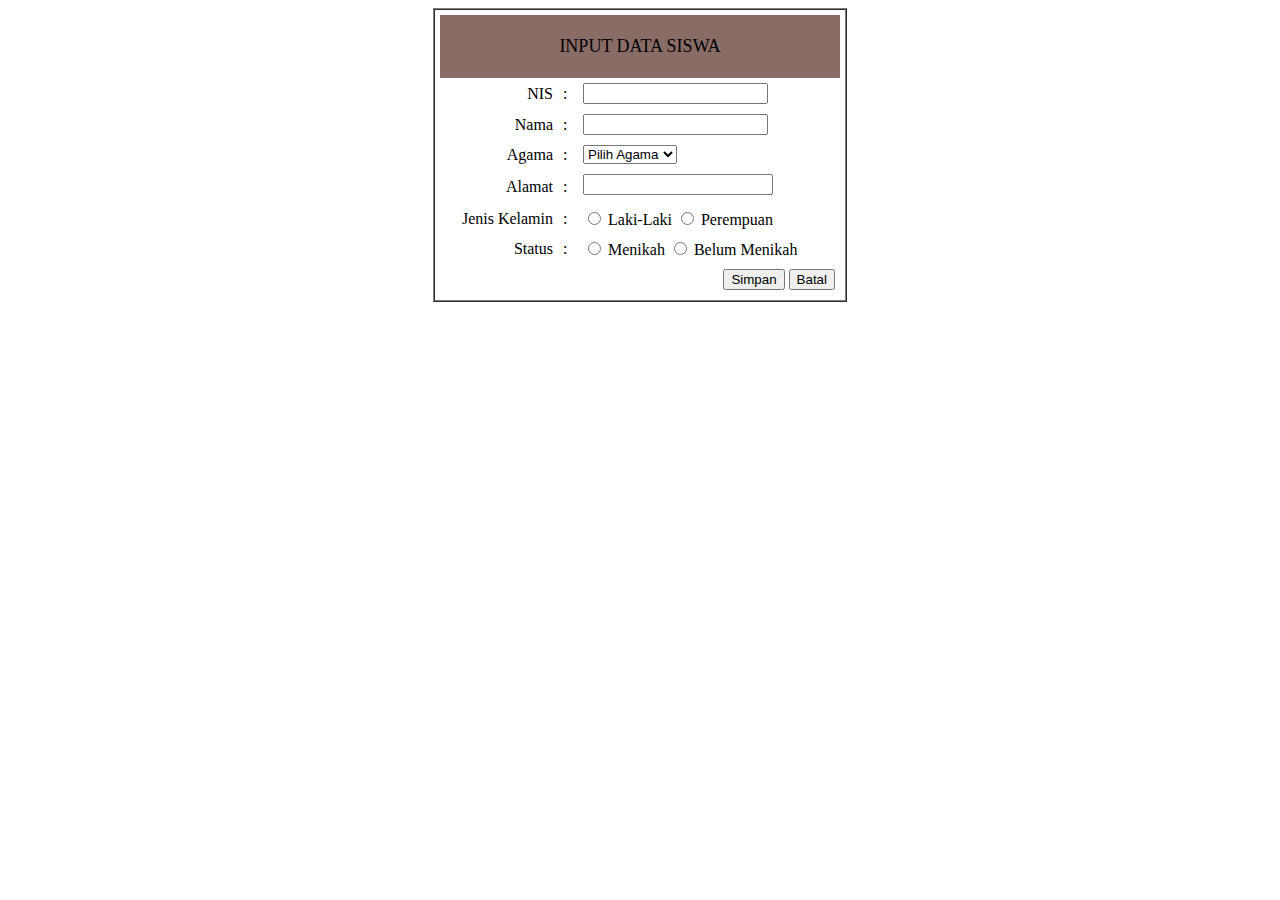
<file: UTS/SOAL A/siswa.html>
<!DOCTYPE html>
<html>
  <head>
    <title>Input Data Siswa</title>
  </head>
  <body>
    <table
      border="1"
      width="400"
      height="100"
      align="center"
      cellspacing="0"
      cellpadding="5"
    >
      <tr>
        <td>
          <table
            border="0"
            width="400"
            height="100"
            align="center"
            cellspacing="0"
            cellpadding="5"
          >
            <tr bgcolor="#896c66" width="150" height="50">
              <td colspan="3">
                <p align="center">
                  <font size="4" face="verdana">INPUT DATA SISWA</font>
                </p>
              </td>
            </tr>
            <form>
              <tr>
                <td align="right">NIS</td>
                <td width="10">:</td>
                <td><input type="text" /></td>
              </tr>
              <tr>
                <td align="right">Nama</td>
                <td>:</td>
                <td><input type="text" /></td>
              </tr>
              <tr>
                <td align="right">Agama</td>
                <td>:</td>
                <td>
                  <select name="agama" id="">
                    <option value="default">Pilih Agama</option>
                    <option value="i">Islam</option>
                    <option value="k">Kristen</option>
                    <option value="ka">Katholik</option>
                    <option value="b">Buddha</option>
                    <option value="h">Hindu</option>
                    <option value="ko">Konghucu</option>
                  </select>
                </td>
              </tr>
              <tr>
                <td align="right">Alamat</td>
                <td>:</td>
                <td>
                  <textarea
                    name=""
                    id=""
                    cols="21"
                    rows="1"
                    style="resize: none"
                  ></textarea>
                </td>
              </tr>
              <tr>
                <td align="right">Jenis Kelamin</td>
                <td>:</td>
                <td>
                  <input type="radio" name="jk" value="laki-laki" /> Laki-Laki
                  <input type="radio" name="jk" value="perempuan" /> Perempuan
                </td>
              </tr>
              <tr>
                <td align="right">Status</td>
                <td>:</td>
                <td>
                  <input type="radio" name="status" value="menikah" /> Menikah
                  <input type="radio" name="status" value="belum menikah" />
                  Belum Menikah
                </td>
              </tr>
              <tr>
                <td colspan="3" align="right">
                  <input type="submit" value="Simpan" />
                  <input type="reset" value="Batal" />
                </td>
              </tr>
            </form>
          </table>
        </td>
      </tr>
    </table>
  </body>
</html>
</file>
<file: Pemrograman Berbasis Web/Company Profile/style.css>
* {
  margin: 0;
  padding: 0;
  box-sizing: border-box;
  font-family: Verdana, Geneva, Tahoma, sans-serif;
}

html, body {
  height: 100%;
  margin: 0;
}

a {
  text-decoration: none;
}

.judul-link {
  color: white;
  text-decoration: none;
}

.judul-link:hover {
  opacity: 0.8;
}

body {
  background-color: aqua;
}

.container {
  width: auto;
  margin: auto;
  background-color: white;
  display: flex;
  flex-direction: column;
  min-height: 100vh;
}

header {
  background-color: blue;
  padding: 50px;
  text-align: center;
}

header h1 {
  color: #423ff1;
  font-size: 36px;
}

footer {
  background-color: #c0c0c0;
  text-align: center;
  padding: 10px;
  font-size: 14px;
  position: fixed;
  bottom: 0;
  width: 100%;
}

.main {
  display: flex;
  min-height: auto;
  flex: 1;
}

.sidebar {
  width: 150px;
  height: auto;
  background-color: rgb(53, 77, 214);
  color: white;
  padding: 20px 10px;
}

.sidebar h4 {
  text-align: center;
  margin-bottom: 20px;
}

.sidebar ul {
  list-style: none;
}

.sidebar ul li {
  margin-bottom: 10px;
}

.sidebar ul li a {
  padding: 5px;
  color: rgb(255, 255, 255);
}

.content {
  flex: 1;
  padding: 30px;
}

.biodata-header {
  background-color: #aaaaac;
  text-align: center;
  font-weight: bold;
  font-size: 20px;
  padding: 10px;
  margin-bottom: 20px;
}

.biodata-table {
  margin: auto;
}

.biodata-table td {
  padding: 8px;
  font-size: 16px;
}

.kampus {
  background-color: #ccccff;
  text-align: center;
  padding: 10px;
  font-size: 20px;
  font-weight: bold;
  margin-top: 30px;
}

.galery {
  border: 0;
  width: 500px;
  height: 300px;
  margin: auto;
}

.galery td {
  text-align: center;
  align-items: center;
}

.galery img {
  width: 100px;
  height: 130px;
}

.bodi {
  font-family: Verdana, Geneva, Tahoma, sans-serif;
  padding: 20px;
}

.bodi h3 {
  margin-bottom: 10px;
}

.jadual {
  border-collapse: collapse;
  width: 100%;
}

.jadual, .jadual th, .jadual td {
  border: 1px solid black;
  padding: 5px;
  text-align: left;
}

.social-box {
  width: fit-content;
  padding: 20px;
  border: 0px;
  border-radius: 10px;
  background-color: #f9f9f9;
  display: flex;
  gap: 25px;
  justify-content: center;
  align-items: center;
  margin: auto;
}

.judul-medsos {
  background-color: #e0e0e0;
  padding: 5px 15px;
  border-radius: 5px;
  font-weight: bold;
  font-size: 16px;
  color: #333;
}

.social-link img {
  width: 40px;
  height: 40px;
  transition: transform 0.3s, opacity 0.3s;
}

.social-link:hover img {
  transform: scale(1.2);
  opacity: 0.8;
}

.makan {
  border: 0;
  width: 500px;
  height: 300px;
  margin: auto;
}

.makan td {
  text-align: center;
  align-items: center;
}

.makan img {
  width: 90px;
  height: 120px;
}
</file>
